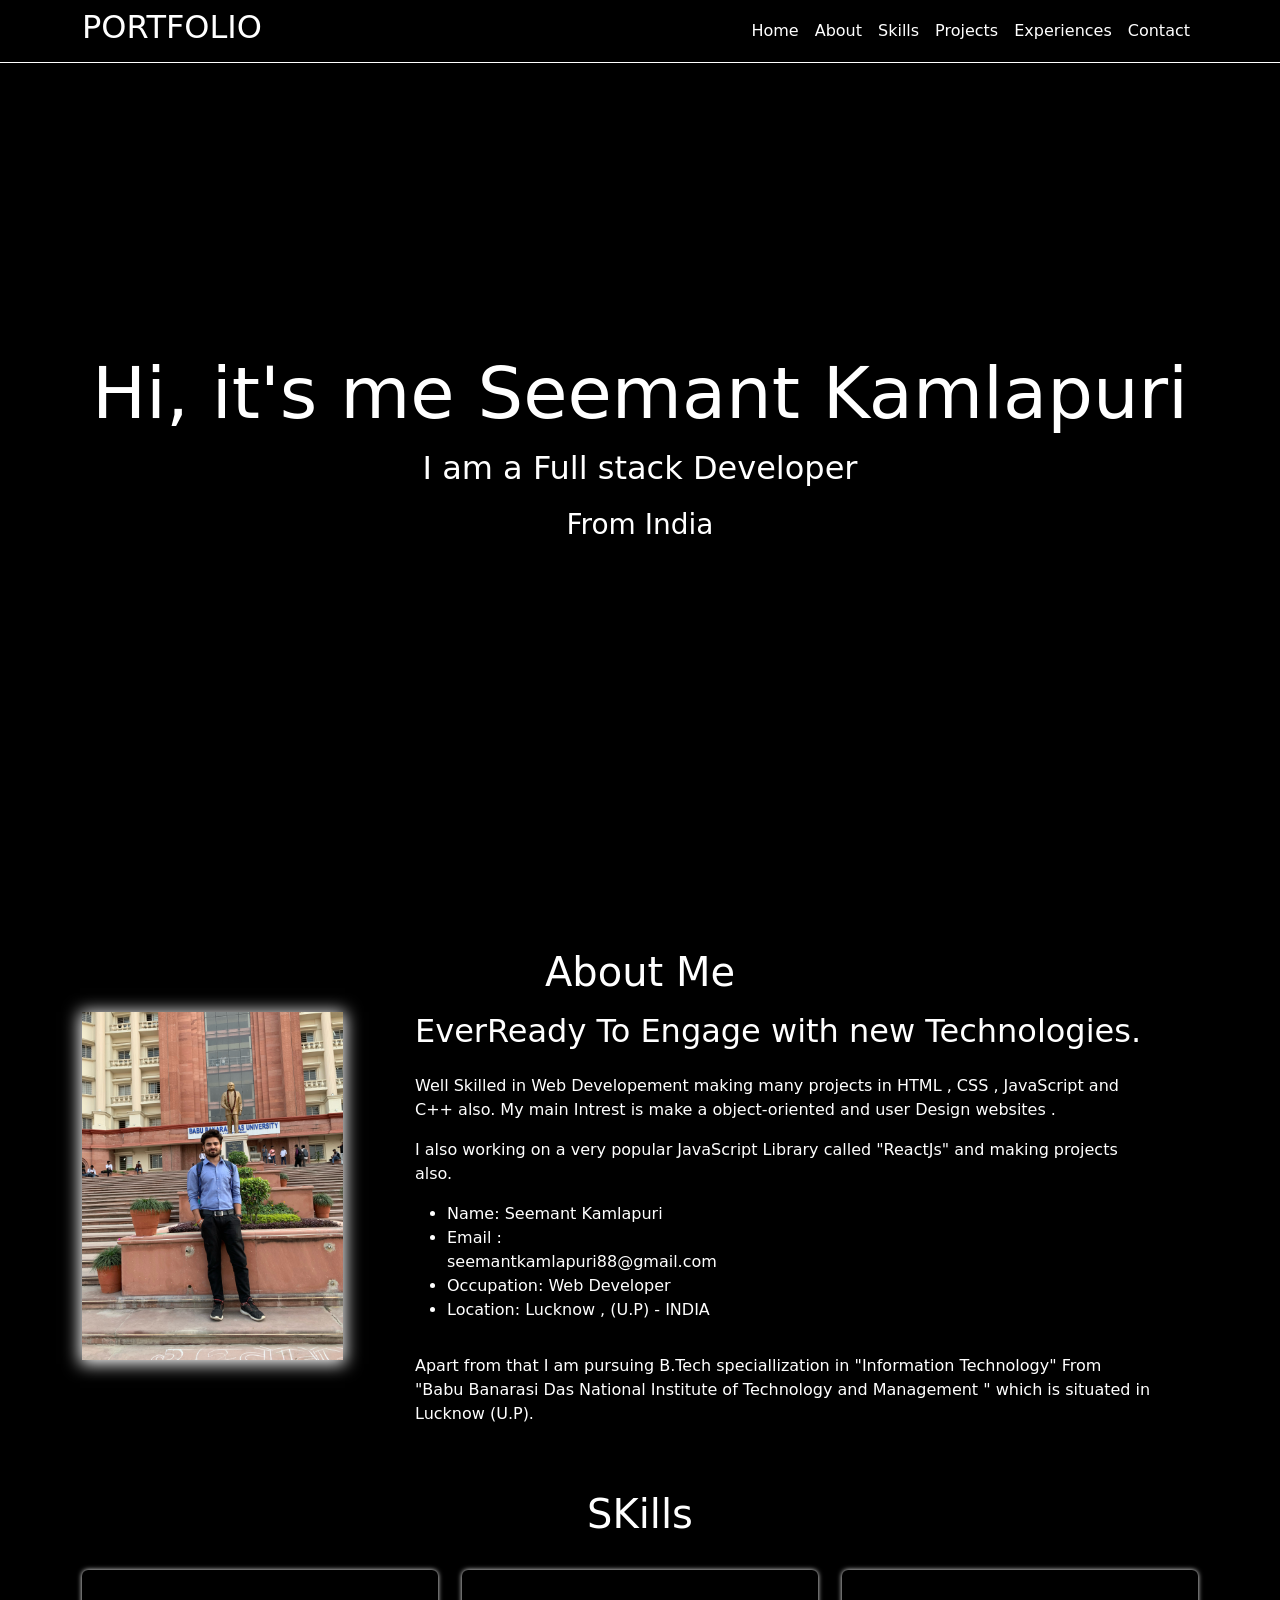
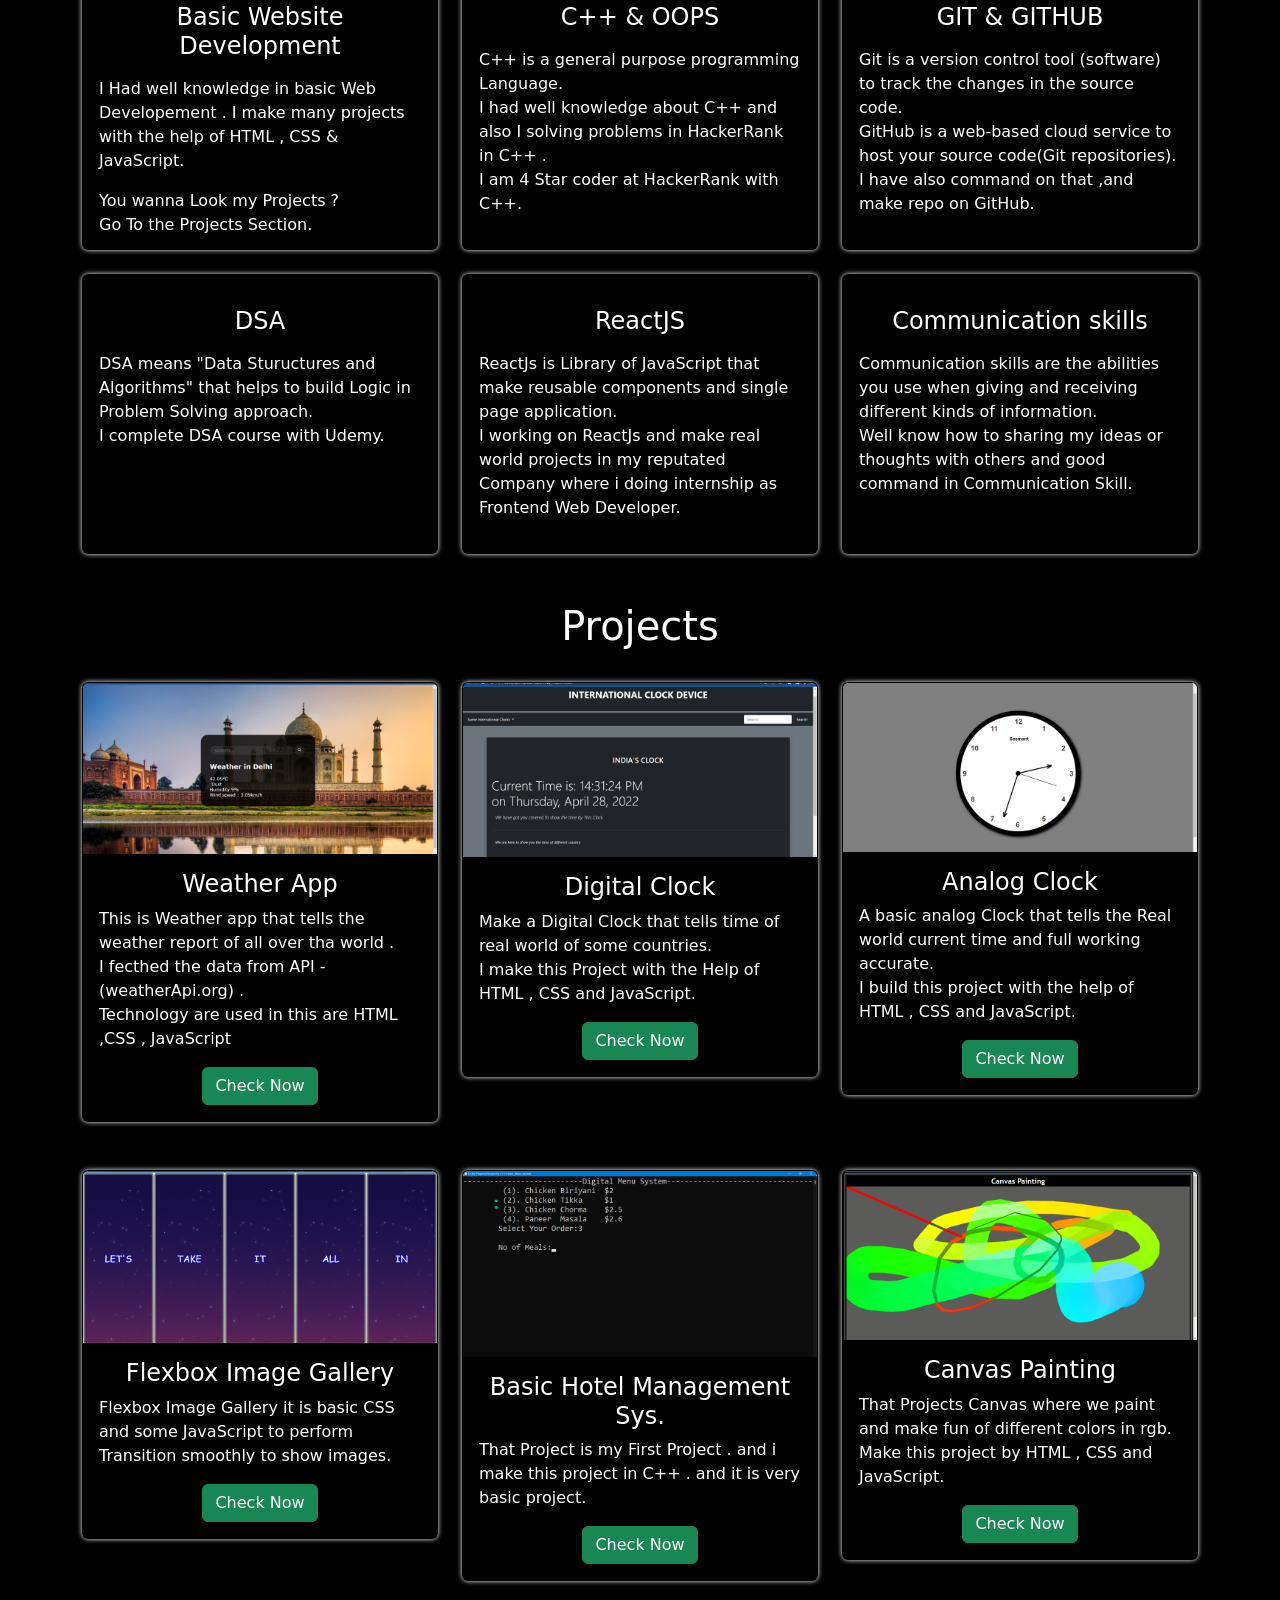
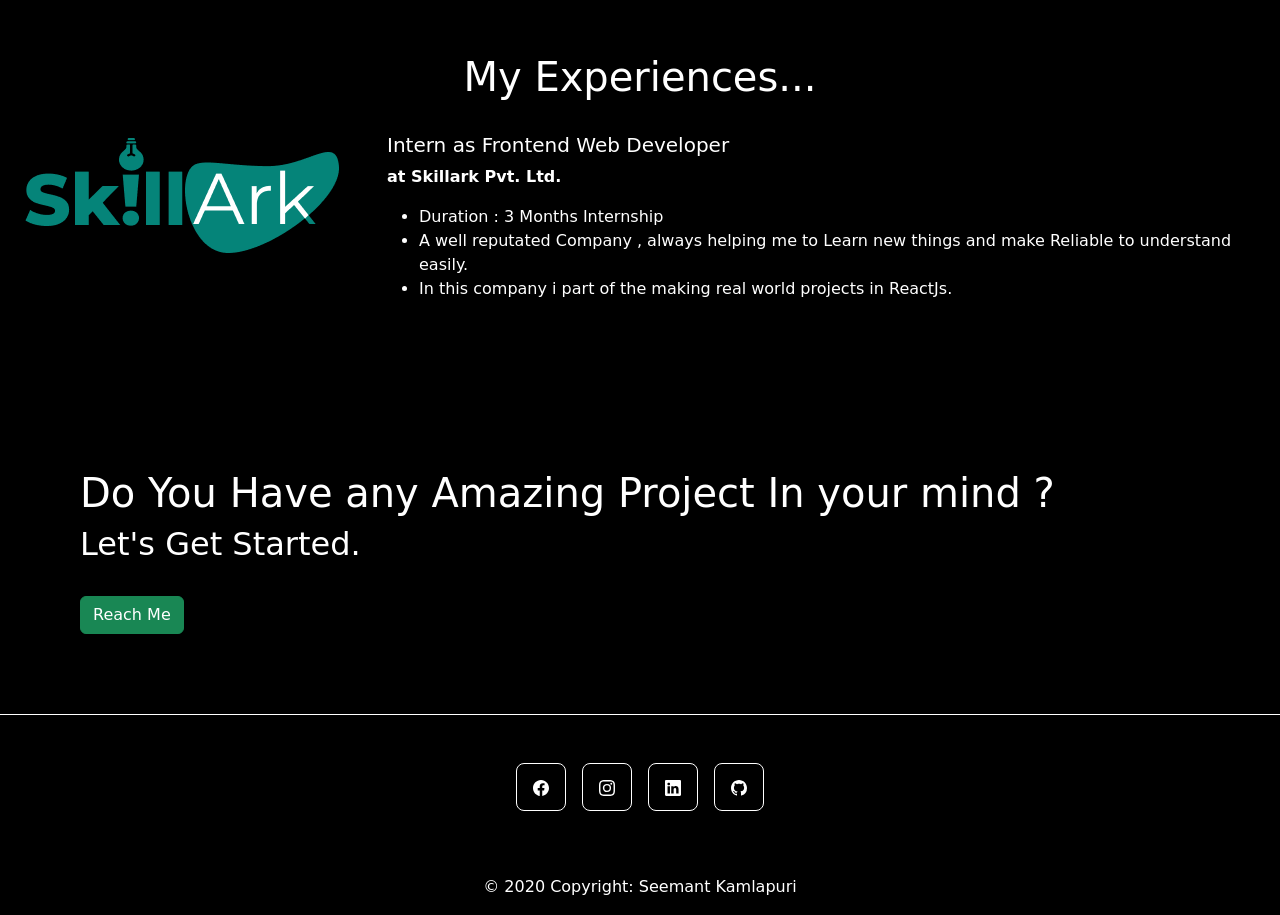
<file: index.html>
<!DOCTYPE html>
<html lang="en">

<head>
    <!-- Required meta tags -->
    <meta charset="utf-8">
    <meta name="viewport" content="width=device-width, initial-scale=1">



    <!-- Bootstrap CSS -->
    <link href="https://cdn.jsdelivr.net/npm/bootstrap@5.1.3/dist/css/bootstrap.min.css" rel="stylesheet"
        integrity="sha384-1BmE4kWBq78iYhFldvKuhfTAU6auU8tT94WrHftjDbrCEXSU1oBoqyl2QvZ6jIW3" crossorigin="anonymous">


    <title>PORTFOLIO | Seemant Kamlapuri</title>

    <style>
        body {
            background-color: black;
            color: white;
        }

        nav {
            border-bottom: 1px solid white;
        }

        /* display background color black on navbar scroll */
        .navbarScroll.navbarDark {
            background-color: black;
        }

        .bgimage {
            height: 100vh;
            background: black;
            background-size: cover;
            position: relative;
        }

        /* text css above hero image*/
        .hero_title {
            font-size: 4.5rem;
        }

        .hero_desc {
            font-size: 2rem;
        }

        .hero-text {
            text-align: center;
            position: absolute;
            top: 50%;
            left: 50%;
            transform: translate(-50%, -50%);
            color: white;
        }

        #about {
            background-color: black;
            color: white;
        }

        .imageAboutPage {
            width: 100%;

            box-shadow: 0 2px 16px 2px;
        }

        .servicesText.card {
            height: 280px;
            cursor: pointer;
            box-shadow: 0 0px 5px 0px;
            background-color: black;
        }

        .servicesIcon {
            font-size: 36px;
            text-align: center;
            width: 100%;
        }

        .card-title {
            text-align: center;
        }

        .card:hover .servicesIcon {
            color: #008000;
        }

        .servicesText:hover {
            border: 1px solid black;
            background-color: white;
            color: black;
        }

        .card {
            color: white;
            background-color: black;
            box-shadow: 0 0px 5px 0px;
            ;
        }

        .contact {


            padding: 5rem;
            gap: 1rem;


        }

        .container3 {

            justify-items: center;
        }

        .container3>h1 {
            text-align: center;
        }

        .media {
            display: flex;
            flex-direction: row;
            gap: 3rem;
        }

        .media-body>a {
            text-decoration: none;
            color: black;
            font-weight: bolder;
        }

        .copyright {
            text-decoration: none;
            color: white;
        }

        .copyright:hover {
            color: #008000;
            transition: all 1s ease-out;
        }

        @media screen and (max-width:420px) {

            .media {
                display: flex;
                flex-direction: column;

            }
        }

        @media screen and (max-width:400px) {
            #logo {
                width: 15rem;
            }
        }
    </style>

</head>

<body>
    <nav class="navbar navbar-expand-lg fixed-top navbarScroll navbar-dark">

        <div class="container">
            <a id="logo" href="#home" style="text-decoration: none;">
                <h2 style="color: white;">PORTFOLIO</h2>
            </a>
            <button class="navbar-toggler" type="button" data-bs-toggle="collapse"
                data-bs-target="#navbarSupportedContent" aria-controls="navbarSupportedContent" aria-expanded="false"
                aria-label="Toggle navigation">
                <span id="toggle-icon" class="navbar-toggler-icon"></span>
            </button>
            <div class="collapse navbar-collapse" id="navbarSupportedContent">
                <ul id="menu" class="navbar-nav ms-auto text-center ">
                    <li class="nav-item active">
                        <a class="nav-link text-white" href="#home">Home</a>

                    </li>
                    <li class="nav-item ">
                        <a class="nav-link text-white" href="#about">About</a>
                    </li>
                    <li class="nav-item">
                        <a class="nav-link text-white " href="#skills">Skills</a>
                    </li>
                    <li class="nav-item">
                        <a class="nav-link text-white" href="#projects">Projects</a>
                    </li>
                    <li class="nav-item">
                        <a class="nav-link text-white " href="#Experiences">Experiences</a>
                    </li>
                    <li class="nav-item">
                        <a class="nav-link text-white " href="#contact">Contact</a>
                    </li>
                </ul>

            </div>
        </div>
    </nav>

    <!--Hero Image-->
    <section class="bgimage" id="home">
        <div class="container-fluid">
            <div class="row">
                <div class="col-lg-12 col-md-12 col-sm-12 col-xs-12 hero-text">
                    <h2 class="hero_title">Hi, it's me Seemant Kamlapuri</h2>
                    <p class="hero_desc">I am a Full stack Developer</p>
                    <h3>From India</h3>
                </div>
            </div>
        </div>
    </section>

    <!-- about section-->
    <section id="about">
        <div class="container mt-4 pt-4">
            <h1 class="text-center mb-2">About Me</h1>
            <div class="row mt-3" style="gap: 3rem;">
                <div class="col-lg-3">
                    <img src="images/image0.jpeg" class="imageAboutPage" alt="">
                </div>

                <div class="col-lg-8">
                    <h2>EverReady To Engage with new Technologies.</h2>
                    <p class="mt-4">
                        Well Skilled in Web Developement making many projects in HTML , CSS , JavaScript and C++ also.
                        My main Intrest is make a object-oriented and user Design websites .
                    </p>
                    <p>
                        I also working on a very popular JavaScript Library called "ReactJs" and making projects also.
                    </p>
                    <div class="row mt-3">
                        <div class="col-md-6">
                            <ul>
                                <li>Name: Seemant Kamlapuri</li>
                                <li>Email : seemantkamlapuri88@gmail.com</li>
                                <li>Occupation: Web Developer</li>
                                <li>Location: Lucknow , (U.P) - INDIA</li>

                            </ul>
                        </div>

                    </div>
                    <div class="row mt-3">
                        <p>
                            Apart from that I am pursuing B.Tech speciallization in "Information Technology" From "Babu
                            Banarasi Das National Institute of Technology and Management " which is situated in Lucknow
                            (U.P).
                        </p>
                    </div>
                </div>
            </div>
    </section>

    <!-- services section-->
    <section id="skills">
        <div class="container mt-5">
            <h1 class="text-center ">SKills</h1>
            <div class="row">
                <div class="col-lg-4 mt-4">
                    <div class="card servicesText">
                        <div class="card-body">
                            <!-- <i class="fas servicesIcon fa-clock"></i> -->
                            <h4 class="card-title mt-3">Basic Website Development</h4>
                            <p class="card-text mt-3">
                                I Had well knowledge in basic Web Developement . I make many projects with the help of
                                HTML , CSS & JavaScript.
                            </p>
                            <p>
                                You wanna Look my Projects ? <br>
                                Go To the Projects Section.
                            </p>
                        </div>
                    </div>
                </div>
                <div class="col-lg-4 mt-4">
                    <div class="card servicesText">
                        <div class="card-body">
                            <!-- <i class='fas servicesIcon fa-layer-group'></i> -->
                            <h4 class="card-title mt-3">C++ & OOPS</h4>
                            <p class="card-text mt-3">
                                C++ is a general purpose programming Language.<br>
                                I had well knowledge about C++ and also I solving problems in HackerRank in C++ .<br>
                                I am 4 Star coder at HackerRank with C++.
                            </p>
                        </div>
                    </div>
                </div>

                <div class="col-lg-4 mt-4">
                    <div class="card servicesText">
                        <div class="card-body">
                            <!-- <i class='far servicesIcon fa-check-circle'></i> -->
                            <h4 class="card-title mt-3">GIT & GITHUB</h4>
                            <p class="card-text mt-3">
                                Git is a version control tool (software) to track the changes in the source code. <br>
                                GitHub is a web-based cloud service to host your source code(Git repositories).
                                <br>
                                I have also command on that ,and make repo on GitHub.
                            </p>
                        </div>
                    </div>
                </div>
            </div>

            <div class="row">
                <div class="col-lg-4 mt-4">
                    <div class="card servicesText">
                        <div class="card-body">
                            <!-- <i class='fas servicesIcon fa-search'></i> -->
                            <h4 class="card-title mt-3">DSA</h4>
                            <p class="card-text mt-3">
                                DSA means "Data Stuructures and Algorithms" that helps to build Logic in Problem Solving
                                approach.
                                <br>
                                I complete DSA course with Udemy.
                            </p>
                        </div>
                    </div>
                </div>

                <div class="col-lg-4 mt-4">
                    <div class="card servicesText">
                        <div class="card-body">
                            <i class='fas servicesIcon fa-shield-alt'></i>
                            <h4 class="card-title mt-3">ReactJS</h4>
                            <p class="card-text mt-3">
                                ReactJs is Library of JavaScript that make reusable components and single page
                                application.
                                <br>
                                I working on ReactJs and make real world projects in my reputated Company where i doing
                                internship as Frontend Web Developer.
                            </p>
                        </div>
                    </div>
                </div>

                <div class="col-lg-4 mt-4">
                    <div class="card servicesText">
                        <div class="card-body">
                            <i class='fas servicesIcon fa-wrench'></i>
                            <h4 class="card-title mt-3">Communication skills</h4>
                            <p class="card-text mt-3">
                                Communication skills are the abilities you use when giving and receiving different kinds
                                of information.
                                <br>
                                Well know how to sharing my ideas or thoughts with others and good command in
                                Communication Skill.
                            </p>
                        </div>
                    </div>
                </div>
            </div>
        </div>
    </section>

    <!-- Project section-->
    <section id="projects">
        <div class="container mt-5">
            <h1 class="text-center">Projects</h1>
            <div class="row">
                <div class="col-lg-4 mt-4">
                    <div class="card">
                        <img class="card-img-top" src="images/Weather.png" alt="Card image" style="width:100%">
                        <div class="card-body">
                            <h4 class="card-title">Weather App</h4>
                            <p class="card-text">
                                This is Weather app that tells the weather report of all over tha world .
                                <br>
                                I fecthed the data from API -(weatherApi.org) .
                                <br>
                                Technology are used in this are HTML ,CSS , JavaScript
                            </p>
                            <div class="text-center">
                                <a href="https://github.com/Seemant9118/Weather-App" class="btn btn-success">Check
                                    Now</a>
                            </div>
                        </div>
                    </div>
                </div>

                <div class="col-lg-4 mt-4 ">
                    <div class="card portfolioContent">
                        <img class="card-img-top" src="images/Digital.png" alt="Card image" style="width:100%">
                        <div class="card-body">
                            <h4 class="card-title">Digital Clock</h4>
                            <p class="card-text">
                                Make a Digital Clock that tells time of real world of some countries. <br>
                                I make this Project with the Help of HTML , CSS and JavaScript.
                            </p>
                            <div class="text-center">
                                <a href="https://github.com/Seemant9118/International-Clock"
                                    class="btn btn-success">Check Now</a>
                            </div>
                        </div>
                    </div>
                </div>

                <div class="col-lg-4 mt-4">
                    <div class="card portfolioContent">
                        <img class="card-img-top" src="images/Analog.png" alt="Card image" style="width:100%">
                        <div class="card-body">
                            <h4 class="card-title">Analog Clock</h4>
                            <p class="card-text">
                                A basic analog Clock that tells the Real world current time and full working
                                accurate.<br>
                                I build this project with the help of HTML , CSS and JavaScript.
                            </p>
                            <div class="text-center">
                                <a href="#" class="btn btn-success">Check Now</a>
                            </div>
                        </div>
                    </div>
                </div>
            </div>
            <br>
            <div class="row">
                <div class="col-lg-4 mt-4">
                    <div class="card portfolioContent">
                        <img class="card-img-top" src="images/Flexbox.png" alt="Card image" style="width:100%">
                        <div class="card-body">
                            <h4 class="card-title">Flexbox Image Gallery</h4>
                            <p class="card-text">
                                Flexbox Image Gallery it is basic CSS and some JavaScript to perform Transition smoothly
                                to show images.
                            </p>
                            <div class="text-center">
                                <a href="#" class="btn btn-success">Check Now</a>
                            </div>
                        </div>
                    </div>
                </div>

                <div class="col-lg-4 mt-4">
                    <div class="card portfolioContent">
                        <img class="card-img-top" src="images/Hotel.png" alt="Card image" style="width:100%">
                        <div class="card-body">
                            <h4 class="card-title">Basic Hotel Management Sys.</h4>
                            <p class="card-text">
                                That Project is my First Project . and i make this project in C++ . and it is very basic
                                project.
                            </p>
                            <div class="text-center">
                                <a href="#" class="btn btn-success">Check Now</a>
                            </div>
                        </div>
                    </div>
                </div>

                <div class="col-lg-4 mt-4">
                    <div class="card portfolioContent">
                        <img class="card-img-top" src="images/Canvas.png" alt="Card image" style="width:100%">
                        <div class="card-body">
                            <h4 class="card-title">Canvas Painting</h4>
                            <p class="card-text">
                                That Projects Canvas where we paint and make fun of different colors in rgb. <br>
                                Make this project by HTML , CSS and JavaScript.
                            </p>
                            <div class="text-center">
                                <a href="#" class="btn btn-success">Check Now</a>
                            </div>
                        </div>
                    </div>
                </div>
            </div>
    </section>

    <!--Experiences-->
    <div id="Experiences" class="container3 mt-5 my-2 p-4">
        <h1>My Experiences...</h1>
        <br>
        <div class="media ">
            <a href="https://skillark.org/"><img src="Logo.png" class="mr-3" alt="..."></a>
            <div class="media-body">
                <h5 class="mt-0">Intern as Frontend Web Developer </h5> <a href="https://skillark.org/"
                    class="text-white">at Skillark Pvt.
                    Ltd.</a>

                <p>
                <ul>
                    <li>
                        Duration : 3 Months Internship
                    </li>
                    <li>A well reputated Company , always helping me to Learn new things and make Reliable to understand
                        easily.</li>
                    <li>
                        In this company i part of the making real world projects in ReactJs.
                    </li>

                </ul>
                </p>

            </div>
        </div>
    </div>

    <div id='contact' class="contact mt-5">
        <h1>Do You Have any Amazing Project In your mind ?</h1>
        <h2>Let's Get Started.</h2>
        <a href="BlogsForm.html"><button type="button" class="btn btn-success mt-4 ">Reach Me</button></a>

    </div>

    <div class="container2">

        <footer class="text-center text-lg-start" style="background-color: black; border-top:1px solid white ;">
            <div class="container d-flex justify-content-center py-5">
                <button type="button" class="btn btn-primary btn-lg btn-floating mx-2"
                    style="background-color:black; border: 1px solid white;">

                    <!--facebook-->
                    <a href="https://www.facebook.com/seemant.kamlapuri/" class="text-white"><svg
                            xmlns="http://www.w3.org/2000/svg" width="16" height="16" fill="currentColor"
                            class="bi bi-facebook" viewBox="0 0 16 16">
                            <path
                                d="M16 8.049c0-4.446-3.582-8.05-8-8.05C3.58 0-.002 3.603-.002 8.05c0 4.017 2.926 7.347 6.75 7.951v-5.625h-2.03V8.05H6.75V6.275c0-2.017 1.195-3.131 3.022-3.131.876 0 1.791.157 1.791.157v1.98h-1.009c-.993 0-1.303.621-1.303 1.258v1.51h2.218l-.354 2.326H9.25V16c3.824-.604 6.75-3.934 6.75-7.951z" />
                        </svg></a>
                </button>
                <button type="button" class="btn btn-primary btn-lg btn-floating mx-2"
                    style="background-color: black;border: 1px solid white;">

                    <!--Insta-->
                    <a href="https://www.instagram.com/seemant_20_11/?hl=en" class="text-white"><svg
                            xmlns="http://www.w3.org/2000/svg" width="16" height="16" fill="currentColor"
                            class="bi bi-instagram" viewBox="0 0 16 16">
                            <path
                                d="M8 0C5.829 0 5.556.01 4.703.048 3.85.088 3.269.222 2.76.42a3.917 3.917 0 0 0-1.417.923A3.927 3.927 0 0 0 .42 2.76C.222 3.268.087 3.85.048 4.7.01 5.555 0 5.827 0 8.001c0 2.172.01 2.444.048 3.297.04.852.174 1.433.372 1.942.205.526.478.972.923 1.417.444.445.89.719 1.416.923.51.198 1.09.333 1.942.372C5.555 15.99 5.827 16 8 16s2.444-.01 3.298-.048c.851-.04 1.434-.174 1.943-.372a3.916 3.916 0 0 0 1.416-.923c.445-.445.718-.891.923-1.417.197-.509.332-1.09.372-1.942C15.99 10.445 16 10.173 16 8s-.01-2.445-.048-3.299c-.04-.851-.175-1.433-.372-1.941a3.926 3.926 0 0 0-.923-1.417A3.911 3.911 0 0 0 13.24.42c-.51-.198-1.092-.333-1.943-.372C10.443.01 10.172 0 7.998 0h.003zm-.717 1.442h.718c2.136 0 2.389.007 3.232.046.78.035 1.204.166 1.486.275.373.145.64.319.92.599.28.28.453.546.598.92.11.281.24.705.275 1.485.039.843.047 1.096.047 3.231s-.008 2.389-.047 3.232c-.035.78-.166 1.203-.275 1.485a2.47 2.47 0 0 1-.599.919c-.28.28-.546.453-.92.598-.28.11-.704.24-1.485.276-.843.038-1.096.047-3.232.047s-2.39-.009-3.233-.047c-.78-.036-1.203-.166-1.485-.276a2.478 2.478 0 0 1-.92-.598 2.48 2.48 0 0 1-.6-.92c-.109-.281-.24-.705-.275-1.485-.038-.843-.046-1.096-.046-3.233 0-2.136.008-2.388.046-3.231.036-.78.166-1.204.276-1.486.145-.373.319-.64.599-.92.28-.28.546-.453.92-.598.282-.11.705-.24 1.485-.276.738-.034 1.024-.044 2.515-.045v.002zm4.988 1.328a.96.96 0 1 0 0 1.92.96.96 0 0 0 0-1.92zm-4.27 1.122a4.109 4.109 0 1 0 0 8.217 4.109 4.109 0 0 0 0-8.217zm0 1.441a2.667 2.667 0 1 1 0 5.334 2.667 2.667 0 0 1 0-5.334z" />
                        </svg></a>
                </button>
                <button type="button" class="btn btn-primary btn-lg btn-floating mx-2"
                    style="background-color: black;border: 1px solid white;">
                    <!--Linkedin-->

                    <a href="https://www.linkedin.com/in/seemant-kamlapuri-b682331b5/" class="text-white"><svg
                            xmlns="http://www.w3.org/2000/svg" width="16" height="16" fill="currentColor"
                            class="bi bi-linkedin" viewBox="0 0 16 16">
                            <path
                                d="M0 1.146C0 .513.526 0 1.175 0h13.65C15.474 0 16 .513 16 1.146v13.708c0 .633-.526 1.146-1.175 1.146H1.175C.526 16 0 15.487 0 14.854V1.146zm4.943 12.248V6.169H2.542v7.225h2.401zm-1.2-8.212c.837 0 1.358-.554 1.358-1.248-.015-.709-.52-1.248-1.342-1.248-.822 0-1.359.54-1.359 1.248 0 .694.521 1.248 1.327 1.248h.016zm4.908 8.212V9.359c0-.216.016-.432.08-.586.173-.431.568-.878 1.232-.878.869 0 1.216.662 1.216 1.634v3.865h2.401V9.25c0-2.22-1.184-3.252-2.764-3.252-1.274 0-1.845.7-2.165 1.193v.025h-.016a5.54 5.54 0 0 1 .016-.025V6.169h-2.4c.03.678 0 7.225 0 7.225h2.4z" />
                        </svg></a>

                </button>
                <button type="button" class="btn btn-primary btn-lg btn-floating mx-2"
                    style="background-color: black;border: 1px solid white;">

                    <!--Github-->

                    <a href="https://github.com/Seemant9118" class="text-white"><svg xmlns="http://www.w3.org/2000/svg"
                            width="16" height="16" fill="currentColor" class="bi bi-github" viewBox="0 0 16 16">
                            <path
                                d="M8 0C3.58 0 0 3.58 0 8c0 3.54 2.29 6.53 5.47 7.59.4.07.55-.17.55-.38 0-.19-.01-.82-.01-1.49-2.01.37-2.53-.49-2.69-.94-.09-.23-.48-.94-.82-1.13-.28-.15-.68-.52-.01-.53.63-.01 1.08.58 1.23.82.72 1.21 1.87.87 2.33.66.07-.52.28-.87.51-1.07-1.78-.2-3.64-.89-3.64-3.95 0-.87.31-1.59.82-2.15-.08-.2-.36-1.02.08-2.12 0 0 .67-.21 2.2.82.64-.18 1.32-.27 2-.27.68 0 1.36.09 2 .27 1.53-1.04 2.2-.82 2.2-.82.44 1.1.16 1.92.08 2.12.51.56.82 1.27.82 2.15 0 3.07-1.87 3.75-3.65 3.95.29.25.54.73.54 1.48 0 1.07-.01 1.93-.01 2.2 0 .21.15.46.55.38A8.012 8.012 0 0 0 16 8c0-4.42-3.58-8-8-8z" />
                        </svg></a>
                </button>
            </div>

            <!-- Copyright -->
            <div class="text-center p-3" style="background-color: rgba(0, 0, 0, 0.2);">
                © 2020 Copyright:
                <a id="copyright" class="copyright" href="#home">Seemant Kamlapuri</a>
            </div>

        </footer>

    </div>

    <script>
        // add class navbarDark on navbar scroll
        const header = document.querySelector('.navbar');

        window.onscroll = function () {
            var top = window.scrollY;
            if (top >= 100) {
                header.classList.add('navbarDark');
            }
            else {
                header.classList.remove('navbarDark');
            }
        }

        
    </script>

    <!-- Optional JavaScript; choose one of the two! -->

    <!-- Option 1: Bootstrap Bundle with Popper -->
    <script src="https://cdn.jsdelivr.net/npm/bootstrap@5.1.3/dist/js/bootstrap.bundle.min.js"
        integrity="sha384-ka7Sk0Gln4gmtz2MlQnikT1wXgYsOg+OMhuP+IlRH9sENBO0LRn5q+8nbTov4+1p"
        crossorigin="anonymous"></script>

    <!-- Option 2: Separate Popper and Bootstrap JS -->
    <!--
    <script src="https://cdn.jsdelivr.net/npm/@popperjs/core@2.10.2/dist/umd/popper.min.js" integrity="sha384-7+zCNj/IqJ95wo16oMtfsKbZ9ccEh31eOz1HGyDuCQ6wgnyJNSYdrPa03rtR1zdB" crossorigin="anonymous"></script>
    <script src="https://cdn.jsdelivr.net/npm/bootstrap@5.1.3/dist/js/bootstrap.min.js" integrity="sha384-QJHtvGhmr9XOIpI6YVutG+2QOK9T+ZnN4kzFN1RtK3zEFEIsxhlmWl5/YESvpZ13" crossorigin="anonymous"></script>
    -->
</body>

</html>
</file>
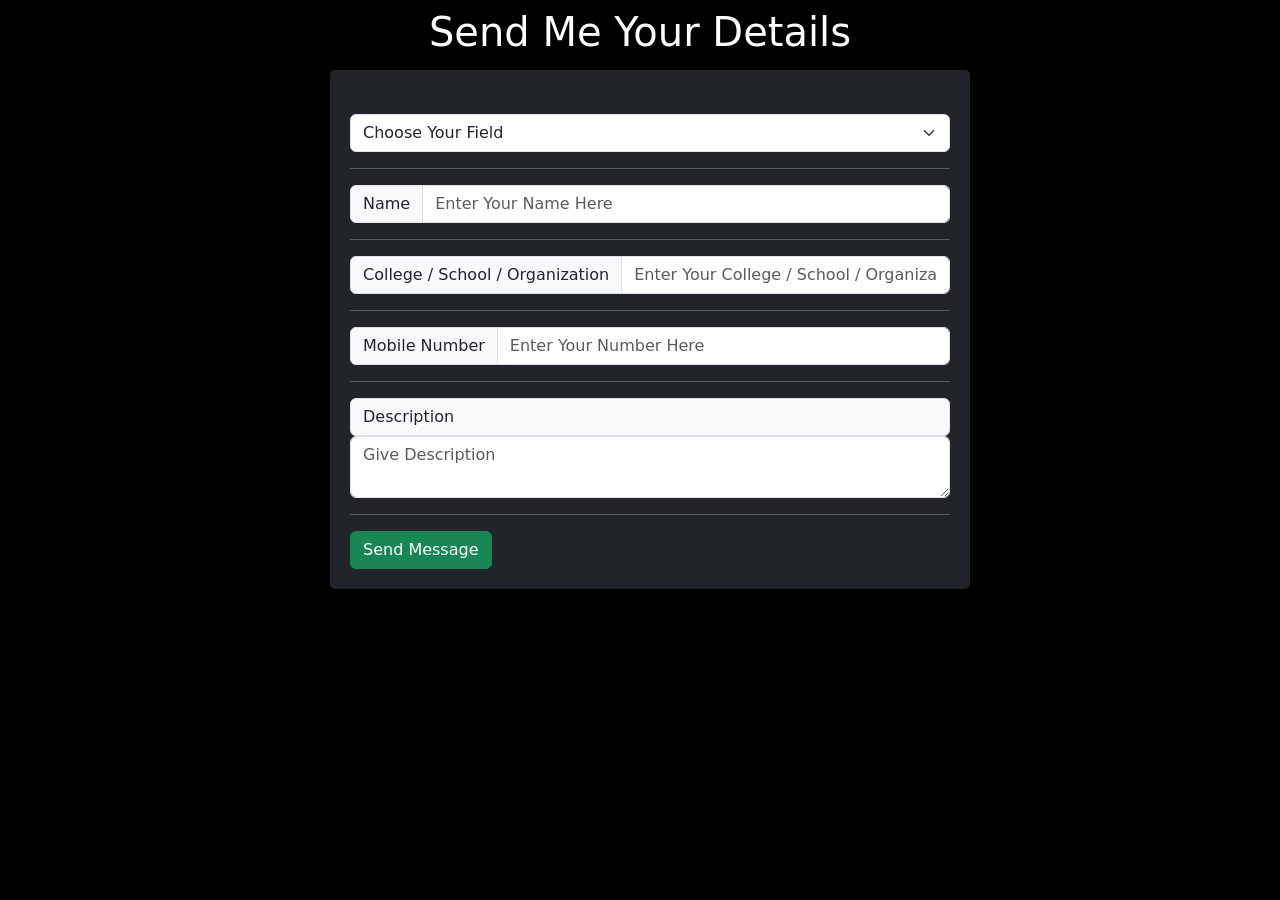
<file: BlogsForm.html>
<!doctype html>
<html lang="en">

<head>
  <!-- Required meta tags -->
  <meta charset="utf-8">
  <meta name="viewport" content="width=device-width, initial-scale=1">

  <!-- Bootstrap CSS -->
  <link href="https://cdn.jsdelivr.net/npm/bootstrap@5.1.3/dist/css/bootstrap.min.css" rel="stylesheet"
    integrity="sha384-1BmE4kWBq78iYhFldvKuhfTAU6auU8tT94WrHftjDbrCEXSU1oBoqyl2QvZ6jIW3" crossorigin="anonymous">

  <title>forms| Blogs</title>
</head>

<body>
  <style>
    body {
      background-color: black;
      color: white;
    }
    .Form {

      width: 50%;
      position: absolute;
      left: 320px;
      top: 60px;
      border-radius: 5px;
      box-shadow: 0 0 5px black;
      padding: 20px;
      margin: 10px;
    }

    @media screen and (max-width:720px) {
      .Form {
        width: 100%;
        margin: 10px;
        padding: 10px;
        position: absolute;
        left: 5px;
        right: 5px;
      }

      option {
        width: 20px;
      }
    }
  </style>

  <h1 class="text-center mt-2">Send Me Your Details</h1>
  <form class="Form bg-dark" action="" onsubmit="validation();">
    <br>
    <select id="selection" class="form-select" aria-label="Default select example">
      <option value="0" selected>Choose Your Field</option>
      <option value="1">College</option>
      <option value="2">Career</option>
      <option value="3">Job</option>
      <option value="3">School</option>
    </select>
    <span id="select" class="text-danger font-weight-bold"></span>
    <hr>

    <!---->
    <div class="input-group mb-3">
      <span class="input-group-text" id="basic-addon1">Name </span>
      <input type="text" class="form-control" id="user" placeholder="Enter Your Name Here" aria-label="Username"
        aria-describedby="basic-addon1" autocomplete="off">
    </div>
    <span id="username" class="text-danger font-weight-bold"></span>
    <hr>

    <!---->
    <div class="input-group mb-3">
      <span class="input-group-text" id="basic-addon1">College / School / Organization </span>
      <input type="text" class="form-control" id="instname"
        placeholder="Enter Your College / School / Organization Name Here" aria-label="Username"
        aria-describedby="basic-addon1" autocomplete="off">
    </div>
    <span id="InstName" class="text-danger font-weight-bold"></span>
    <hr>
    <!---->
    <div class="input-group mb-3">
      <span class="input-group-text" id="basic-addon1">Mobile Number</span>
      <input type="text" class="form-control" id="num" placeholder="Enter Your Number Here" aria-label="Username"
        aria-describedby="basic-addon1" autocomplete="off">
    </div>
    <span id="Num" class="text-danger font-weight-bold"></span>
    <hr>
    
   
    <div class="Description">
      <span class="input-group-text">Description </span>
      <textarea class="form-control" aria-label="With textarea" placeholder="Give Description  "
        autocomplete="off"></textarea>
    </div>
    
    <hr>
    <button id="btn" type="submit" class="btn btn-success">Send Message</button>

  </form>

  
  <script>



    function validation() {
      var Select = document.getElementById('selection').value;
      var user = document.getElementById('user').value;
      var instiname = document.getElementById('instname').value;
      var Mobileno = document.getElementById('num').value;
      

      //Selection Validation
      if (Select == 0) {
        document.getElementById('select').innerHTML = " **Please Select Your Field ";

      }
      else {
        document.getElementById('select').innerHTML = "";

      }

      //Name Validation
      if (user == "") {
        document.getElementById('username').innerHTML = " ** Please Fill the Name field";
      }

      else if ((user.length <= 2) || (user.length > 20)) {
        document.getElementById('username').innerHTML = " ** Name Length must be between 2 to 20";
      }
      else if (!isNaN(user)) {
        document.getElementById('username').innerHTML = " ** Only Alphabet characters are allowed";
      }
      else {
        document.getElementById('username').innerHTML = "";
      }


      //Institute Validation
      if (instiname == "") {
        document.getElementById('InstName').innerHTML = " ** Please Fill the College Name field";
      }


      else if ((instiname.length <= 3) || (instiname.length > 40)) {
        document.getElementById('InstName').innerHTML = " ** Name Length must be between 3 to 40";
      }

      else if (!isNaN(instiname)) {
        document.getElementById('InstName').innerHTML = " ** Only Alphabet characters are allowed";
      }

      else {
        document.getElementById('InstName').innerHTML = "";
      }


      //Number Validation
      if (Mobileno == "") {
        document.getElementById('Num').innerHTML = " ** Please Fill the Mobile No. field";
      }
      else if (isNaN(Mobileno)) {
        document.getElementById('Num').innerHTML = " ** Please must write Digit only not character";
      }
      else if (Mobileno.length != 10) {
        document.getElementById('Num').innerHTML = " ** Please Mobile number must be 10 Digit only";
      }

      else {
        document.getElementById('Num').innerHTML = "";
      }

      

    }


  </script>
  <!-- Optional JavaScript; choose one of the two! -->

  <!-- Option 1: Bootstrap Bundle with Popper -->
  <script src="https://cdn.jsdelivr.net/npm/bootstrap@5.1.3/dist/js/bootstrap.bundle.min.js"
    integrity="sha384-ka7Sk0Gln4gmtz2MlQnikT1wXgYsOg+OMhuP+IlRH9sENBO0LRn5q+8nbTov4+1p"
    crossorigin="anonymous"></script>

  <!-- Option 2: Separate Popper and Bootstrap JS -->
  <!--
    <script src="https://cdn.jsdelivr.net/npm/@popperjs/core@2.10.2/dist/umd/popper.min.js" integrity="sha384-7+zCNj/IqJ95wo16oMtfsKbZ9ccEh31eOz1HGyDuCQ6wgnyJNSYdrPa03rtR1zdB" crossorigin="anonymous"></script>
    <script src="https://cdn.jsdelivr.net/npm/bootstrap@5.1.3/dist/js/bootstrap.min.js" integrity="sha384-QJHtvGhmr9XOIpI6YVutG+2QOK9T+ZnN4kzFN1RtK3zEFEIsxhlmWl5/YESvpZ13" crossorigin="anonymous"></script>
    -->
</body>

</html>
</file>
